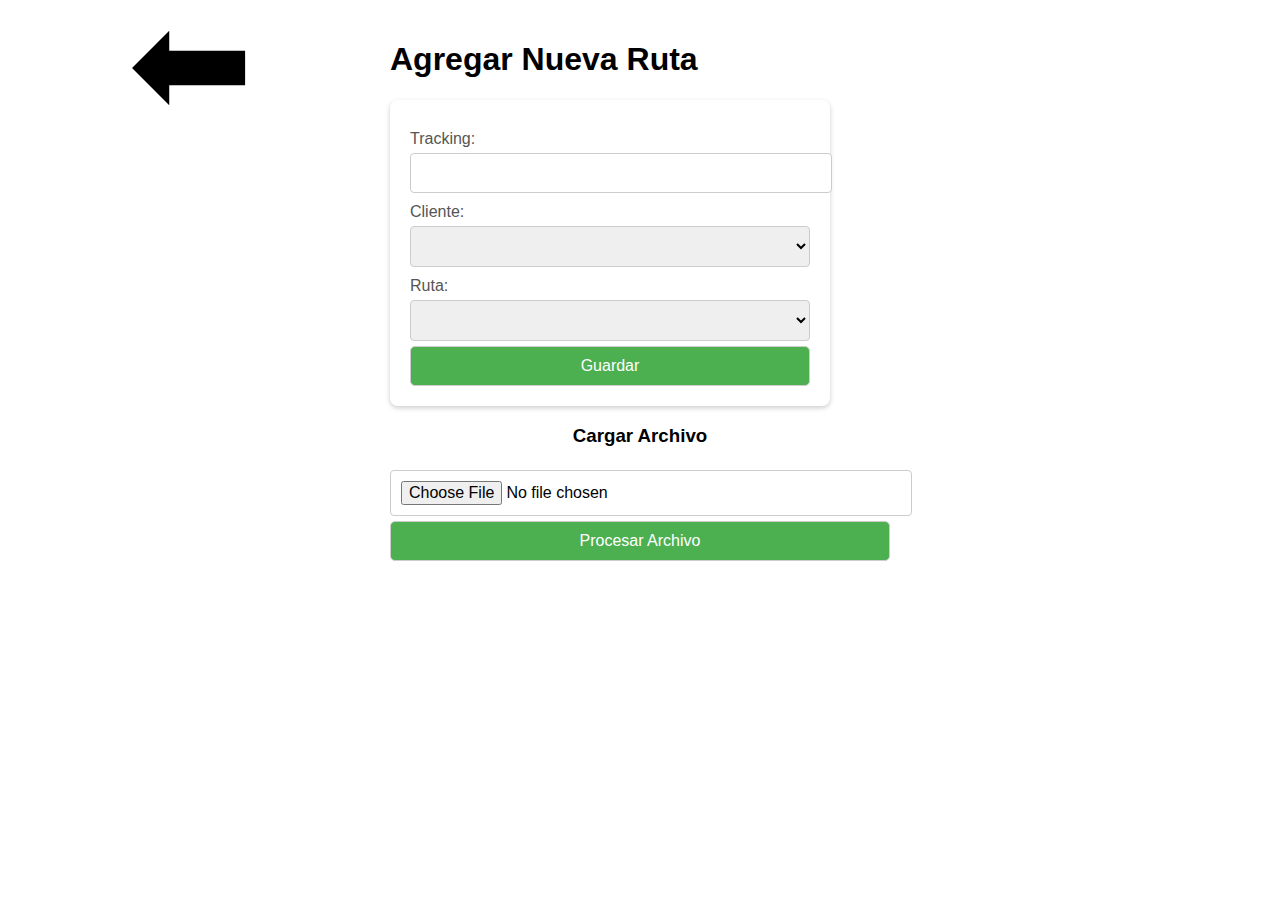
<file: agregar.html>
<!DOCTYPE html>
<html lang="es">
<head>
    <meta charset="UTF-8">
    <meta name="viewport" content="width=device-width, initial-scale=1.0">
    <title>Agregar Ruta</title>
    <style>
        .btn-container {
            position: fixed;
            top: 5px;
            left: 150px;
            transform: scale(3);
        }
        #btnRegresar {
            display: flex;
            top: 10px; left: 2px;
            left: 20px;
            color: black;
            font-size: 50px; 
            background: none;
            border: none;
            cursor: pointer;
            padding: 20px;
            align-items: center;  
        }
        #btnRegresar:hover {
            color: blue;
        }

        body {
            font-family: Arial, sans-serif;
            max-width: 500px;
            margin: auto;
            padding: 20px;
            justify-content: center;
        }

        form {
            background: #ffffff;
            padding: 20px;
            border-radius: 8px;
            box-shadow: 0 2px 5px rgba(0, 0, 0, 0.2);
            width: 400px;
        }
        label {
            display: block;
            margin-top: 10px;
            color: #555555;
        }
        input, select, button {
            width: 100%;
            padding: 10px;
            margin-top: 5px;
            border: 1px solid #ccc;
            border-radius: 4px;
            font-size: 16px;
        }
        button {
            background-color: #4CAF50;
            color: white;
            border-radius: 5px;
            cursor: pointer;
            font-size: 16px;
        }
        button:hover {
            background-color: #27a02d;
        }
        h3{
            text-align: center;
        }
    </style>
</head>
<body>
    <div class="btn-container">
        <button id="btnRegresar" onclick="regresar()" title="Volver a la página principal">⬅</button>
    </div>
    <h1>Agregar Nueva Ruta</h1>
    <form id="ruta-form">
        <label for="tracking">Tracking:</label>
        <input type="text" id="tracking" name="tracking" required>
        <label for="cliente">Cliente:</label>
        <select id="cliente" name="cliente" required>Selecciona un cliente</select>
        <label for="ruta">Ruta:</label>
        <select id="ruta" name="ruta" required></select>
        <button type="submit">Guardar</button>
    </form>

    <h3>Cargar Archivo</h3>
    <input type="file" id="archivo-input" accept=".csv, .xlsx, .xls">
    <button id="procesar-archivo">Procesar Archivo</button>

    <script>
        async function cargarClientes() {
            const clientes = await fetch('http://localhost:3000/api/clientes').then(res => res.json());
            const clienteSelect = document.getElementById('cliente');
            const defaultOption = document.createElement('option');
            defaultOption.value = "";
            defaultOption.textContent = "Selecciona un cliente";
            clienteSelect.appendChild(defaultOption);

            // Agregar las opciones de los clientes
            clientes.forEach(cliente => {
                const option = document.createElement('option');
                option.value = cliente.nombre_cliente;
                option.textContent = cliente.nombre_cliente;
                clienteSelect.appendChild(option);
            });
        }

        document.getElementById('cliente').addEventListener('change', async (e) => {
            const clienteSeleccionado = e.target.value;
            const response = await fetch(`http://localhost:3000/api/nuevarutas?cliente=${clienteSeleccionado}`);
            const rutas = await response.json();
            const rutaSelect = document.getElementById('ruta');
            rutaSelect.innerHTML = '';
            rutas.forEach(ruta => {
                const option = document.createElement('option');
                option.value = ruta;
                option.textContent = ruta;
                rutaSelect.appendChild(option);
            });
        });

        document.getElementById('ruta-form').addEventListener('submit', async (e) => {
            e.preventDefault();
            const formData = new FormData(e.target);
            const data = Object.fromEntries(formData.entries());
            const response = await fetch('http://localhost:3000/api/rutas', {
                method: 'POST',
                headers: { 'Content-Type': 'application/json' },
                body: JSON.stringify(data),
            });
            const result = await response.json();
            if (result.success) {
                alert('Ruta guardada correctamente');
            } else {
                alert(`Error: ${result.message}`);
            }
        });
        function regresar(){
            window.location.href = "index.html";
        }
        document.getElementById('procesar-archivo').addEventListener('click', async () => {
            const archivoInput = document.getElementById('archivo-input');
            if (!archivoInput.files[0]) {
                alert('Selecciona un archivo');
                return;
            }

            const formData = new FormData();
            formData.append('archivo', archivoInput.files[0]);

            const response = await fetch('http://localhost:3000/api/procesar-archivo', {
                method: 'POST',
                body: formData,
            });

            const result = await response.json();
            if (result.success) {
                alert('Archivo procesado correctamente');
            } else {
                alert(`Error: ${result.message}`);
            }
        });

        cargarClientes();
    </script>
</body>
</html>
</file>
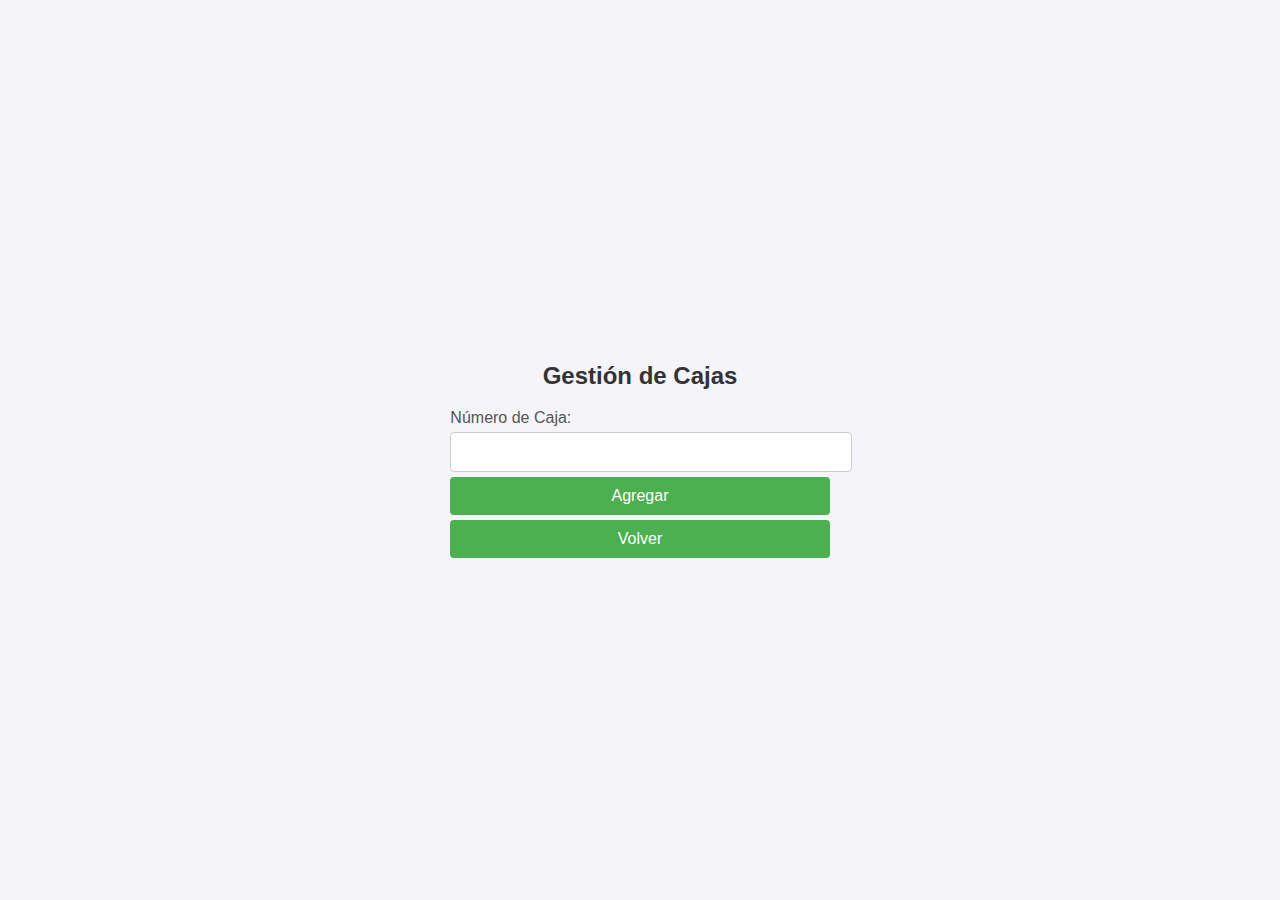
<file: gestionar_cajas.html>
<!DOCTYPE html>
<html lang="es">
<head>
    <meta charset="UTF-8">
    <meta name="viewport" content="width=device-width, initial-scale=1.0">
    <title>Gestión de Cajas</title>
    <link rel="stylesheet" href="styles.css">
</head>
<body>
    <div class="container">
        <h2>Gestión de Cajas</h2>
        <label for="numeroCaja">Número de Caja:</label>
        <input type="text" id="numeroCaja">
        <button onclick="agregarCaja()">Agregar</button>
        <button onclick="volverMenu()">Volver</button>
    </div>

    <script>
        async function agregarCaja() {
            let numeroCaja = document.getElementById("numeroCaja").value.trim();
            if (!numeroCaja) {
                alert("El campo no puede estar vacío.");
                return;
            }

            let response = await fetch("http://localhost:3000/agregar_caja", {
                method: "POST",
                headers: { "Content-Type": "application/json" },
                body: JSON.stringify({ numero_caja: numeroCaja })
            });

            let data = await response.json();
            alert(data.mensaje);
            if (response.ok) document.getElementById("numeroCaja").value = "";
        }

        function volverMenu() {
            window.location.href = "menu.html";
        }
    </script>
</body>
</html>
</file>
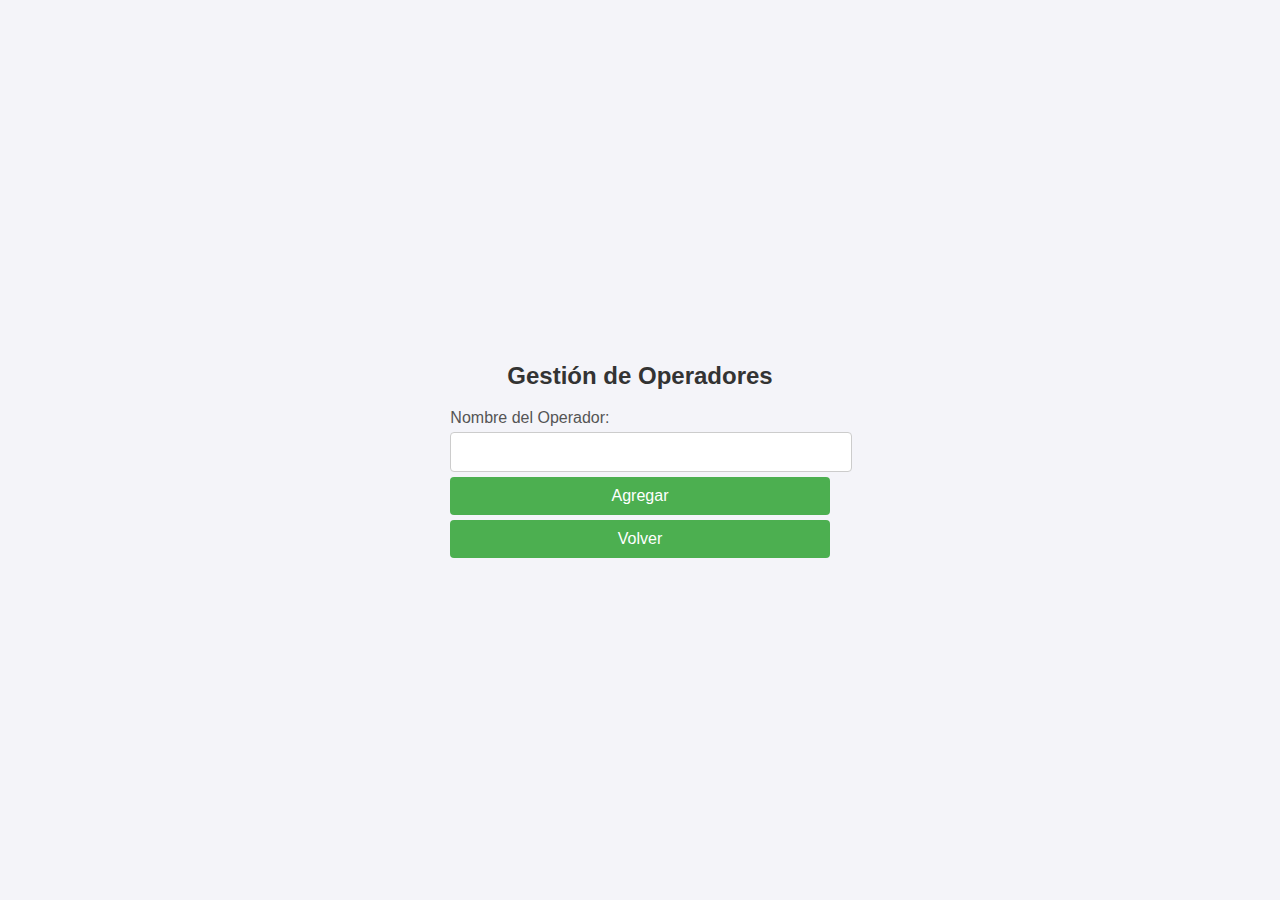
<file: gestionar_operadores.html>
<!DOCTYPE html>
<html lang="es">
<head>
    <meta charset="UTF-8">
    <meta name="viewport" content="width=device-width, initial-scale=1.0">
    <title>Gestión de Operadores</title>
    <link rel="stylesheet" href="styles.css">
</head>
<body>
    <div class="container">
        <h2>Gestión de Operadores</h2>
        <label for="nombreOperador">Nombre del Operador:</label>
        <input type="text" id="nombreOperador">
        <button onclick="agregarOperador()">Agregar</button>
        <button onclick="volverMenu()">Volver</button>
    </div>

    <script>
        async function agregarOperador() {
            let nombreOperador = document.getElementById("nombreOperador").value.trim();
            if (!nombreOperador) {
                alert("El campo no puede estar vacío.");
                return;
            }

            let response = await fetch("http://localhost:3000/agregar_operador", {
                method: "POST",
                headers: { "Content-Type": "application/json" },
                body: JSON.stringify({ nombre_operador: nombreOperador })
            });

            let data = await response.json();
            alert(data.mensaje);
            if (response.ok) document.getElementById("nombreOperador").value = "";
        }

        function volverMenu() {
            window.location.href = "menu.html";
        }
    </script>
</body>
</html>
</file>
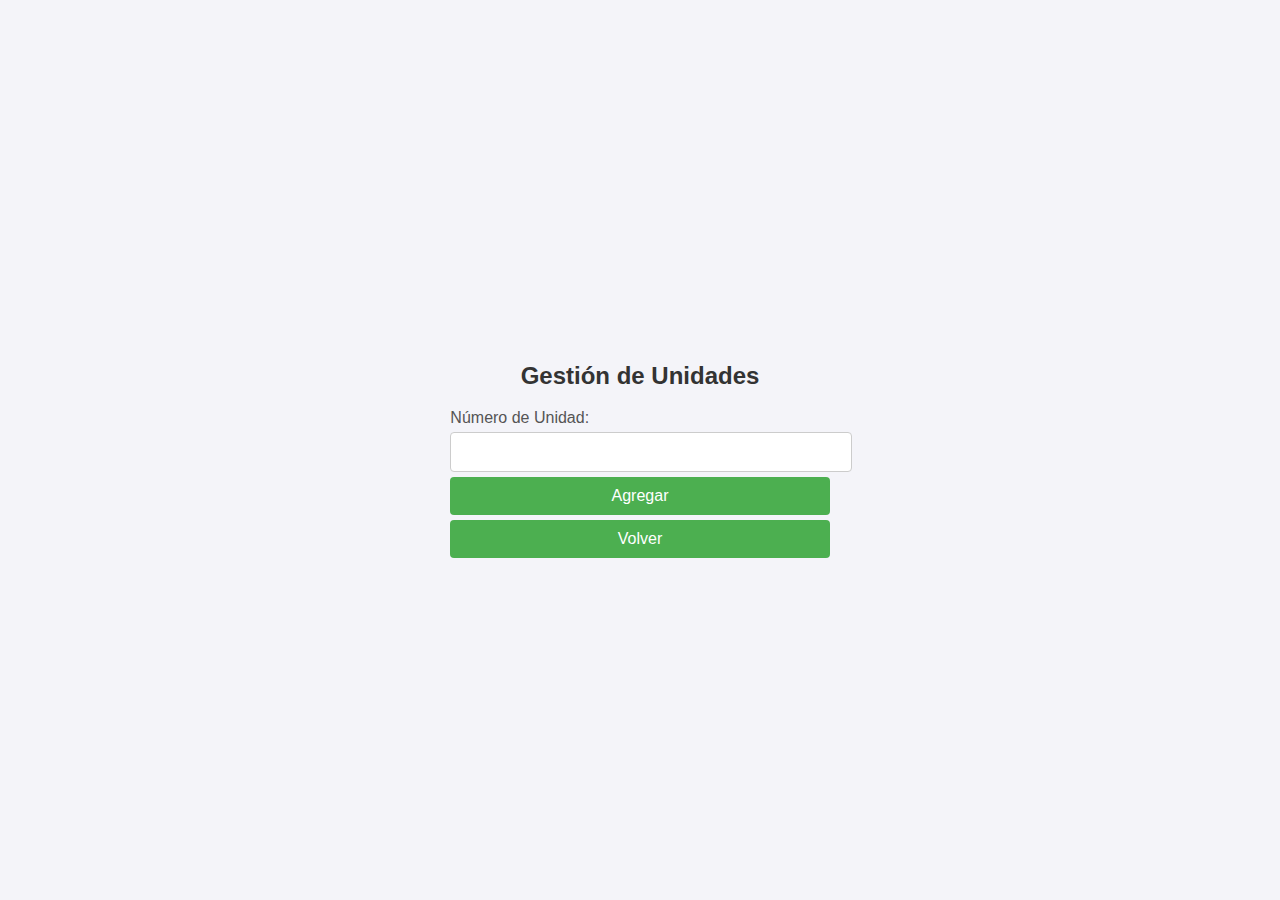
<file: gestionar_unidades.html>
<!DOCTYPE html>
<html lang="es">
<head>
    <meta charset="UTF-8">
    <meta name="viewport" content="width=device-width, initial-scale=1.0">
    <title>Gestión de Unidades</title>
    <link rel="stylesheet" href="styles.css">
</head>
<body>
    <div class="container">
        <h2>Gestión de Unidades</h2>
        <label for="numeroUnidad">Número de Unidad:</label>
        <input type="text" id="numeroUnidad">
        <button onclick="agregarUnidad()">Agregar</button>
        <button onclick="volverMenu()">Volver</button>
    </div>

    <script>
        async function agregarUnidad() {
            let numeroUnidad = document.getElementById("numeroUnidad").value.trim();
            if (!numeroUnidad) {
                alert("El campo no puede estar vacío.");
                return;
            }

            let response = await fetch("http://localhost:3000/agregar_unidad", {
                method: "POST",
                headers: { "Content-Type": "application/json" },
                body: JSON.stringify({ numero_unidad: numeroUnidad })
            });

            let data = await response.json();
            alert(data.mensaje);
            if (response.ok) document.getElementById("numeroUnidad").value = "";
        }

        function volverMenu() {
            window.location.href = "menu.html";
        }
    </script>
</body>
</html>
</file>
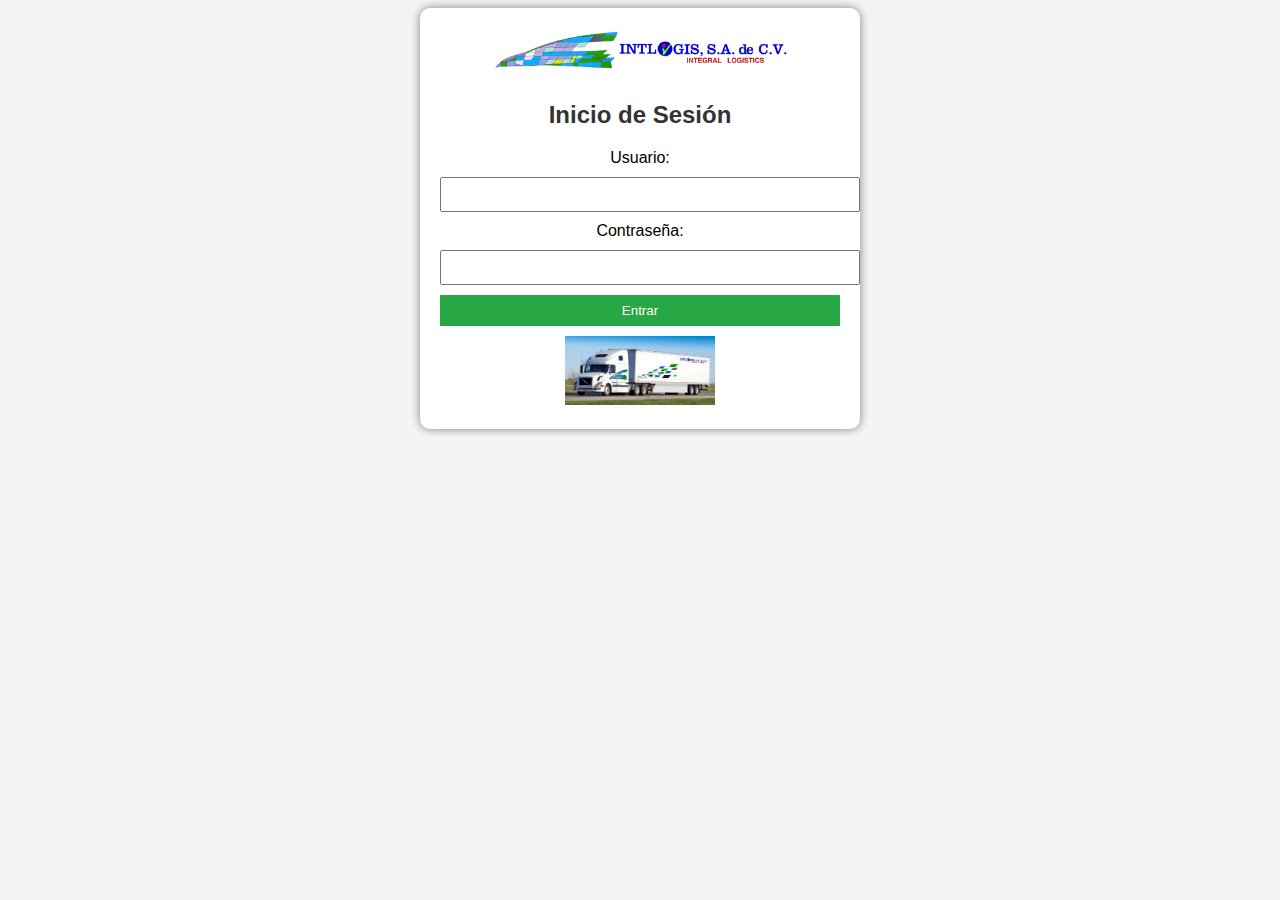
<file: login.html>
<!DOCTYPE html>
<html lang="es">
<head>
    <meta charset="UTF-8">
    <meta name="viewport" content="width=device-width, initial-scale=1.0">
    <title>Login</title>
    <style>
        body {
            font-family: Arial, sans-serif;
            background-color: #f4f4f4;
            text-align: center;
        }

        .login-container, .menu-container, .gestion-container {
            max-width: 400px;
            margin: auto;
            padding: 20px;
            background: white;
            border-radius: 10px;
            box-shadow: 0px 0px 10px gray;
        }

        h2 {
            color: #333;
        }

        input, select, button {
            display: block;
            width: 100%;
            margin: 10px 0;
            padding: 8px;
        }

        button {
            background: #28A745;
            color: white;
            border: none;
            cursor: pointer;
        }

        button:hover {
            background: #218838;
        }

        .logo {
            width: 300px;
        }
        .logo-pequeno {
            width: 150px;
        }

    </style>
</head>
<body>
    <div class="login-container">
        <img src="imagenes\logo.jpg" alt="Logo" class="logo">
        <h2>Inicio de Sesión</h2>
        <form id="loginForm">
            <label for="usuario">Usuario:</label>
            <input type="text" id="usuario" required>
            <label for="contrasena">Contraseña:</label>
            <input type="password" id="contrasena" required>
            <button type="submit">Entrar</button>
        </form>
        <img src="imagenes\transporte.jpeg" alt="Transporte" class="logo-pequeno">
    </div>
    <script>
        document.getElementById("loginForm").addEventListener("submit", async function(event) {
            event.preventDefault();

            const usuario = document.getElementById("usuario").value;
            const contrasena = document.getElementById("contrasena").value;

            const response = await fetch("http://localhost:3000/api/login", {
                method: "POST",
                headers: { "Content-Type": "application/json" },
                body: JSON.stringify({ usuario, contrasena })
            });

            const data = await response.json();
            console.log("Tipo de usuario recibido:", data.tipo); // Depuración

            if (response.ok) {
                localStorage.setItem("usuario", usuario);
                localStorage.setItem("tipoUsuario", data.tipo);
                window.location.href = "menu.html";
            } else {
                alert("Usuario o contraseña incorrectos");
            }
        });

    </script>
</body>
</html>
</file>
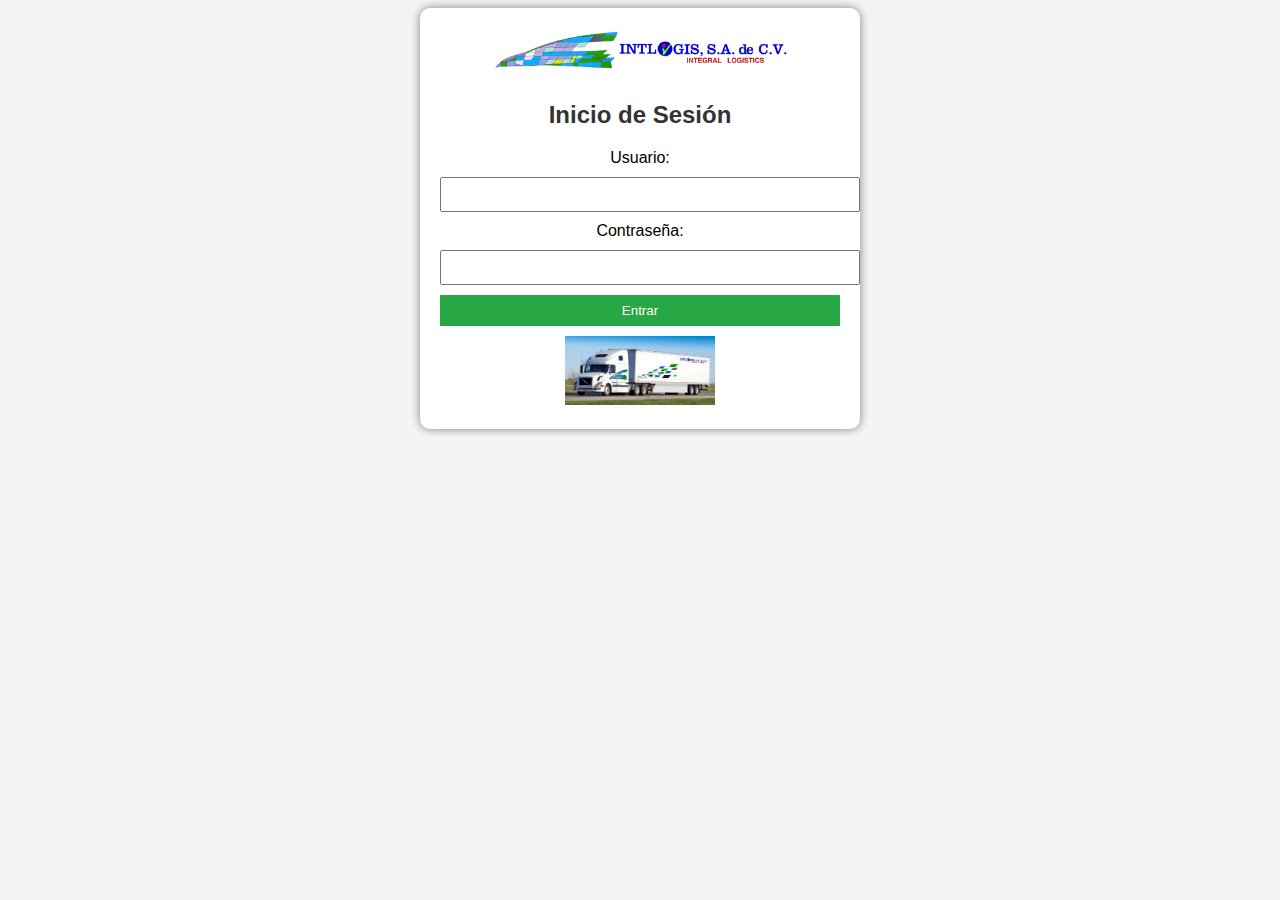
<file: menu.html>
<!DOCTYPE html>
<html lang="es">
<head>
    <meta charset="UTF-8">
    <meta name="viewport" content="width=device-width, initial-scale=1.0">
    <title>Menú Principal</title>
    <link rel="stylesheet" href="styles.css">
</head>
<body>
    <div class="header">
        <img id="userIcon" src="imagenes\user.jpg" alt="Icono de Usuario" width="50" height="50"><br>
        <span id="userName">Bienvenido</span>
    </div>

    <div class="menu-container">
        <h2>Menú Principal</h2>
        <button onclick="abrirIndex()">Abrir Aplicación</button>
        <button id="btnGestionarUsuarios" onclick="abrirGestionUsuarios()">Gestionar Usuarios</button>
        <button id="btnGestionarCajas" onclick="abrirGestionCajas()" style="display: none;">Gestionar Cajas</button>
        <button id="btnGestionarOperadores" onclick="abrirGestionOperadores()" style="display: none;">Gestionar Operadores</button>
        <button id="btnGestionarUnidades" onclick="abrirGestionUnidades()" style="display: none;">Gestionar Unidades</button>
        <button onclick="cerrarSesion()">Cerrar Sesión</button>
    </div>

    <script>
        document.addEventListener("DOMContentLoaded", function() {
            const tipoUsuario = localStorage.getItem("tipoUsuario");
            const usuario = localStorage.getItem("usuario");

            if (!tipoUsuario || !usuario) {
                window.location.href = "login.html";
            }

            document.getElementById("userName").textContent = `Bienvenido, ${usuario}`;

            if (tipoUsuario !== "administrador") {
                document.getElementById("btnGestionarUsuarios").style.display = "none";
                document.getElementById("btnGestionarCajas").style.display = "none";
                document.getElementById("btnGestionarOperadores").style.display = "none";
                document.getElementById("btnGestionarUnidades").style.display = "none";
            } else {
                document.getElementById("btnGestionarUsuarios").style.display = "block";
                document.getElementById("btnGestionarCajas").style.display = "block";
                document.getElementById("btnGestionarOperadores").style.display = "block";
                document.getElementById("btnGestionarUnidades").style.display = "block";
            }
        });

        function abrirIndex() {
            window.location.href = "index.html";
        }

        function abrirGestionUsuarios() {
            window.location.href = "gestionar_usuarios.html";
        }

        function abrirGestionCajas() {
            window.location.href = "gestionar_cajas.html";
        }

        function abrirGestionOperadores() {
            window.location.href = "gestionar_operadores.html";
        }

        function abrirGestionUnidades() {
            window.location.href = "gestionar_unidades.html";
        }

        function cerrarSesion() {
            localStorage.clear();
            window.location.href = "login.html";
        }
    </script>
</body>
</html>
</file>
<file: styles.css>
body {
  font-family: Arial, sans-serif;
  background-color: #f4f4f9;
  margin: auto;
  padding: 0;
  display: flex;
  justify-content: center;
  align-items: center;
  height: 100vh;
}

.form-container {
  background: #ffffff;
  padding: 20px;
  border-radius: 8px;
  box-shadow: 0 2px 5px rgba(0, 0, 0, 0.2);
  width: 400px;
}
.header{
  position: fixed;
  top: 15px;
  left: 100px;
}
img{
  height: 200px;
  width: 180px;
  border-radius: 4px;
}
h2 {
  text-align: center;
  color: #333333;
}
.logo {
  display:flex;
  margin: 1px auto;
  width: 700px;
  height: 300px;
  object-fit: contain;
}
h3{
  text-align: center;
}
form {
  display: flex;
  flex-direction: column;
}
label {
  display: block;
  margin-top: 10px;
  color: #555555;
}

input, select, button {
  width: 100%;
  padding: 10px;
  margin-top: 5px;
  border: 1px solid #ccc;
  border-radius: 4px;
  font-size: 16px;
}

select {
  font-size: 14px;
  height: 45px;
}

button {
  background-color: #4CAF50;
  color: white;
  border: none;
  cursor: pointer;
  font-size: 16px;
}

button:hover {
  background-color: #27a02d;
}

select:focus, input:focus, button:focus {
  outline: none;
  border-color: #4CAF50;
}

.btn-container {
  position: fixed;
  top: 5px;
  left: 150px;
  transform: scale(3);
}
#btnRegresar {
  display: flex;
  top: 10px; left: 2px;
  left: 20px;
  color: black;
  font-size: 50px; 
  background: none;
  border: none;
  cursor: pointer;
  padding: 20px;
  align-items: center;  
}

#btnRegresar:hover {
  color: blue;
}
</file>
